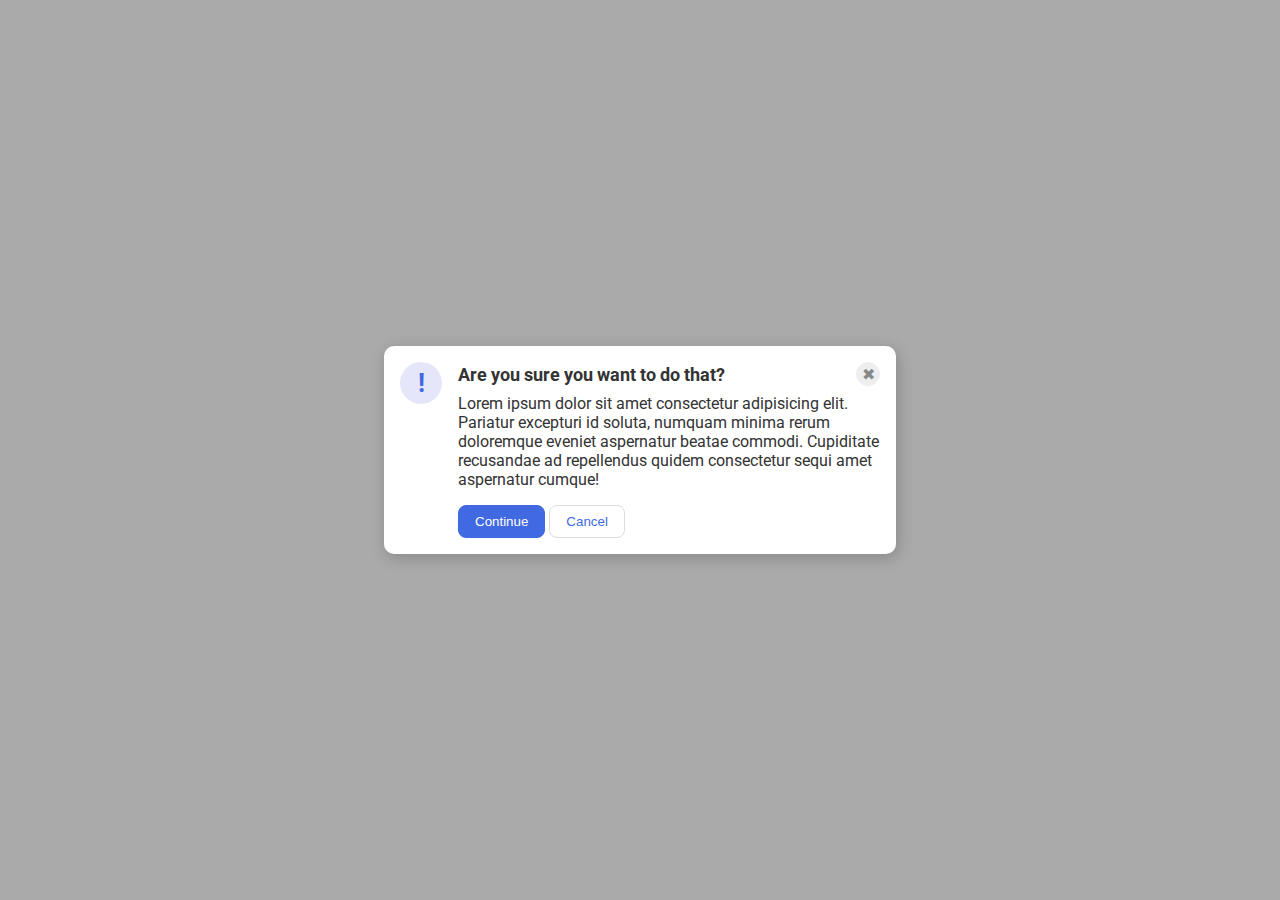
<file: foundations/flex/05-flex-modal/index.html>
<!DOCTYPE html>
<html lang="en">
  <head>
    <meta charset="UTF-8">
    <meta http-equiv="X-UA-Compatible" content="IE=edge">
    <meta name="viewport" content="width=device-width, initial-scale=1.0">
    <link rel="stylesheet" href="style.css">
    <title>Modal</title>
  </head>
  <body>
    <div class="modal">
      <div class="icon">!</div>
      <!-- additional container used here -->
      <div class="container">
        <!-- header div was moved to encompass the close button as well -->
        <div class="header">Are you sure you want to do that?
          <button class="close-button">✖</button>
        </div>
        <div class="text">Lorem ipsum dolor sit amet consectetur adipisicing elit. Pariatur excepturi id soluta, numquam minima rerum doloremque eveniet aspernatur beatae commodi. Cupiditate recusandae ad repellendus quidem consectetur sequi amet aspernatur cumque!</div>
        <button class="continue">Continue</button>
        <button class="cancel">Cancel</button>
      </div>
    </div>
  </body>
</html>
</file>
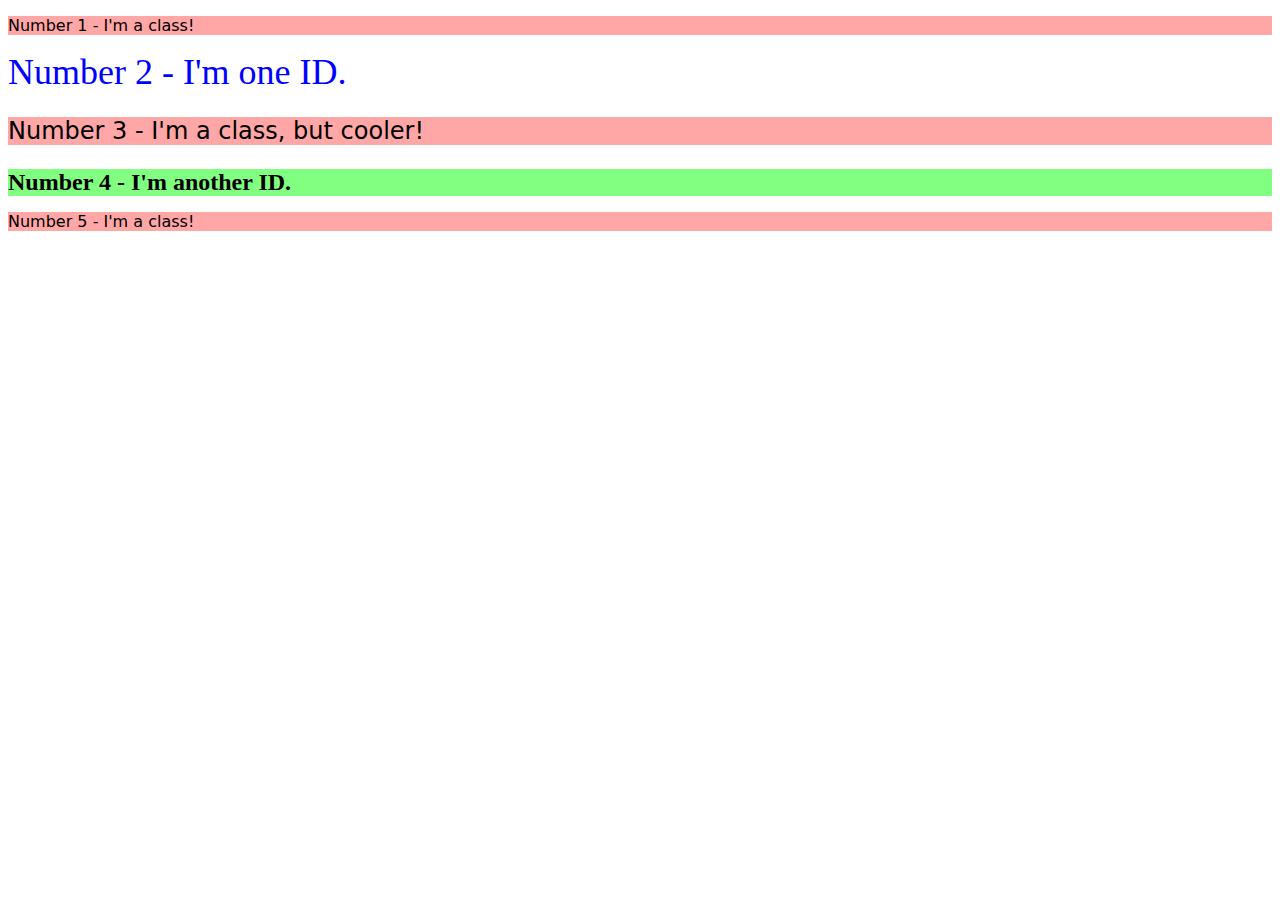
<file: foundations/intro-to-css/02-class-id-selectors/index.html>
<!DOCTYPE html>
<html lang="en">
  <head>
    <meta charset="UTF-8">
    <meta http-equiv="X-UA-Compatible" content="IE=edge">
    <meta name="viewport" content="width=device-width, initial-scale=1.0">
    <title>Class and ID Selectors</title>
    <link rel="stylesheet" href="style.css">
  </head>
  <body>
    <p class="odds">Number 1 - I'm a class!</p>
    <div id="two">Number 2 - I'm one ID.</div>
    <p class="odds adjusted-font-size">Number 3 - I'm a class, but cooler!</p>
    <div id="four" class="adjusted-font-size">Number 4 - I'm another ID.</div>
    <p class="odds">Number 5 - I'm a class!</p>
  </body>
</html>
</file>
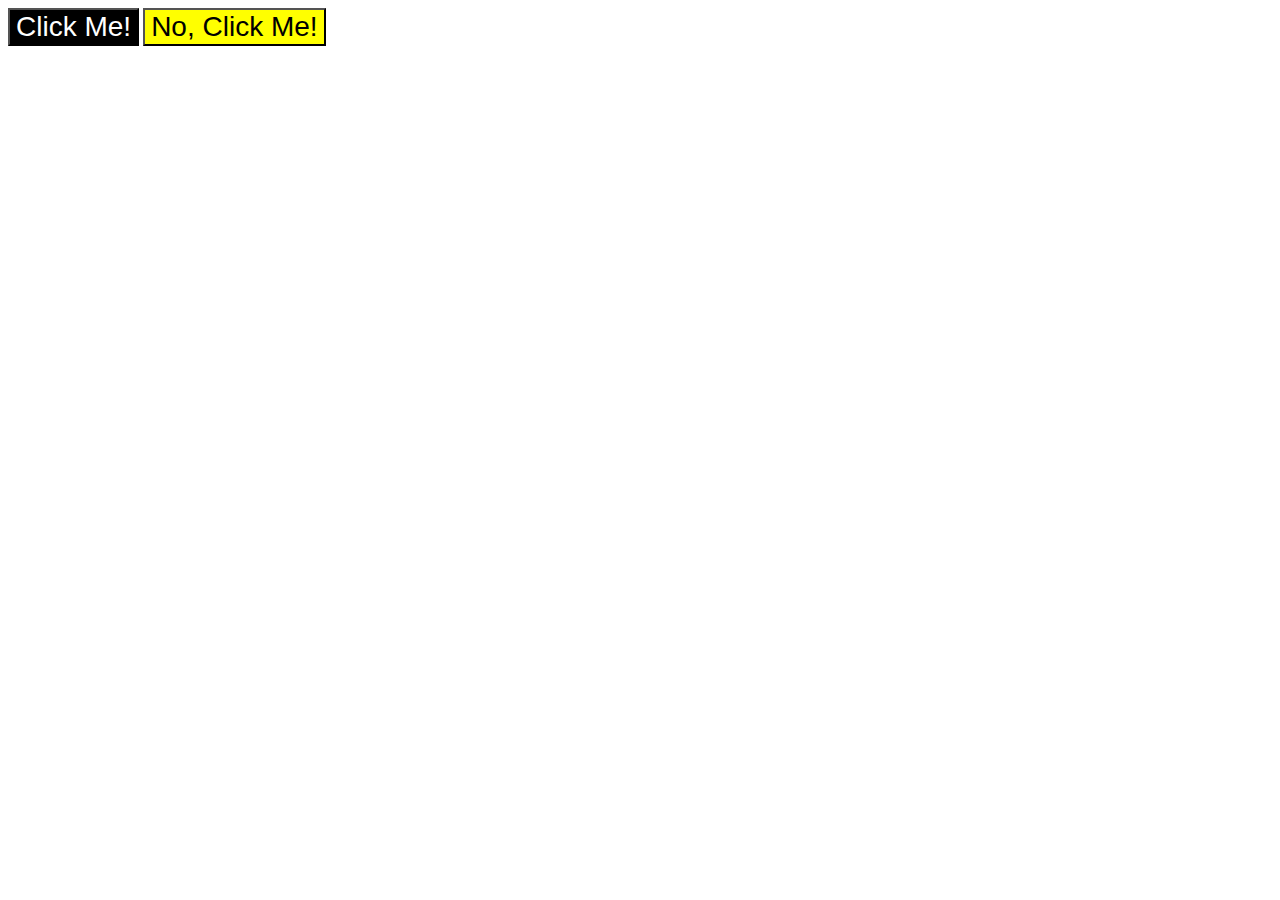
<file: foundations/intro-to-css/03-grouping-selectors/index.html>
<!DOCTYPE html>
<html lang="en">
  <head>
    <meta charset="UTF-8">
    <meta http-equiv="X-UA-Compatible" content="IE=edge">
    <meta name="viewport" content="width=device-width, initial-scale=1.0">
    <title>Grouping Selectors</title>
    <link rel="stylesheet" href="style.css">
  </head>
  <body>
    <button class="click-yes">Click Me!</button>
    <button class="click-no">No, Click Me!</button>
  </body>
</html>
</file>
<file: foundations/flex/05-flex-modal/style.css>
@import url('https://fonts.googleapis.com/css2?family=Roboto:wght@400;700&display=swap');

html, body {
  height: 100%;
}

body {
  font-family: Roboto, sans-serif;
  margin: 0;
  background: #aaa;
  color: #333;
  /* I'll give you this one for free */
  display: flex;
  align-items: center;
  justify-content: center;
}

.modal {
  background: white;
  width: 480px;
  border-radius: 10px;
  box-shadow: 2px 4px 16px rgba(0,0,0,.2);
}

.icon {
  color: royalblue;
  font-size: 26px;
  font-weight: 700;
  background: lavender;
  width: 42px;
  height: 42px;
  border-radius: 50%;
  display: flex;
  align-items: center;
  justify-content: center;
}

.close-button {
  background: #eee;
  border-radius: 50%;
  color: #888;
  font-weight: 400;
  font-size: 16px;
  height: 24px;
  width: 24px;
  display: flex;
  align-items: center;
  justify-content: center;
  border: 1px solid #eee;
  padding: 0;
}

button {
  cursor: pointer;
  padding: 8px 16px;
  border-radius: 8px;
}

button.continue {
  background: royalblue;
  border: 1px solid royalblue;
  color: white;
}

button.cancel {
  background: white;
  border: 1px solid #ddd;
  color: royalblue;
}

/* SOLUTION: */

.modal {
  display: flex;
  gap: 16px;
  padding: 16px;
}

.icon {
  /* this keeps the icon from getting smashed by the text */
  flex-shrink: 0;
}
/* header container should be wrapped around the button element as well in order for flex style to work */
.header {
  display: flex;
  align-items: center;
  justify-content: space-between;
  font-size: 18px;
  font-weight: 700;
  margin-bottom: 8px;
}

.text {
  margin-bottom: 16px;
}
</file>
<file: foundations/intro-to-css/02-class-id-selectors/style.css>
/* Add CSS Styling */

.odds {
  background-color: rgb(255, 167, 167);
  font-family: Verdana, "DejaVu Sans", sans-serif;
}

.adjusted-font-size {
  font-size: 24px;
}

#two {
  color: #0000ff;
  font-size: 36px;
}

#four {
  background-color: hsl(120, 100%, 75%);
  font-weight: bold;
}
</file>
<file: foundations/intro-to-css/03-grouping-selectors/style.css>
/* Add CSS Styling */
.click-yes, .click-no {
  font-family: Helvetica, "Times New Roman", sans-serif;
  font-size: 28px;
}

.click-yes {
  background-color: black;
  color: white;
}

.click-no {
  background-color: yellow;
}
</file>
